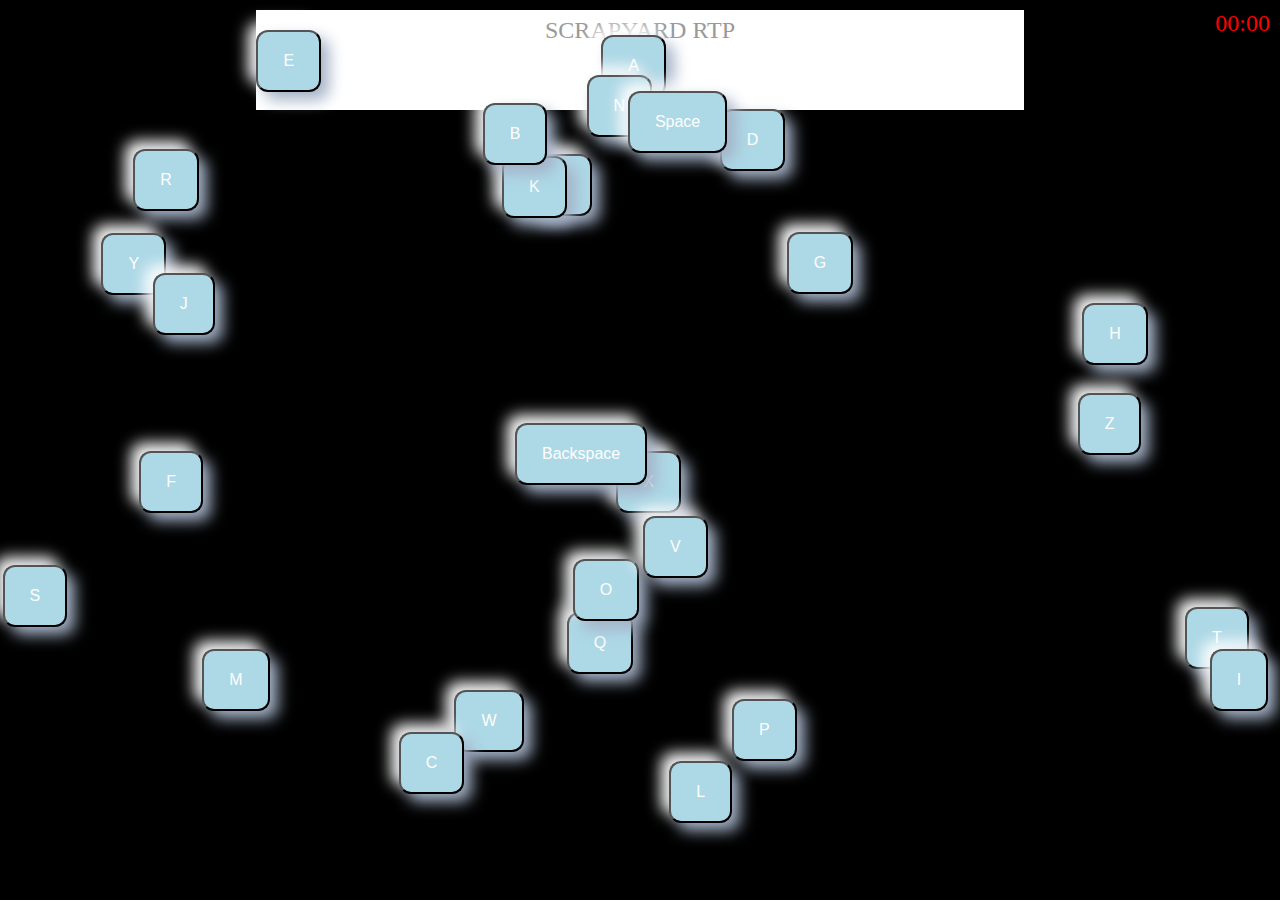
<file: index.html>
<!DOCTYPE html>
<html lang="en">
  <head>
    <meta charset="viewport" content="width=device-width, initial-scale=1.0" />
    <link rel="stylesheet" href="style.css" />
    <title>SCRAPYARD RTP</title>
  </head>
  <body>
    <div class="container">
      <span class="pre-text" id="preTextSpan">SCRAPYARD RTP</span>
      <input type="text" id="textbox" class="text-box" readonly />
    </div>

    <div class="timer" id="timer">00:00</div>

    <!-- Buttons will be moved freely, so we don't need rows -->
    <div class="hstack">
      <button type="button" class="button" data-key="Q">Q</button>
      <button type="button" class="button" data-key="W">W</button>
      <button type="button" class="button" data-key="E">E</button>
      <button type="button" class="button" data-key="R">R</button>
      <button type="button" class="button" data-key="T">T</button>
      <button type="button" class="button" data-key="Y">Y</button>
      <button type="button" class="button" data-key="U">U</button>
      <button type="button" class="button" data-key="I">I</button>
      <button type="button" class="button" data-key="O">O</button>
      <button type="button" class="button" data-key="P">P</button>
      <button type="button" class="button2" data-key="A">A</button>
      <button type="button" class="button2" data-key="S">S</button>
      <button type="button" class="button2" data-key="D">D</button>
      <button type="button" class="button2" data-key="F">F</button>
      <button type="button" class="button2" data-key="G">G</button>
      <button type="button" class="button2" data-key="H">H</button>
      <button type="button" class="button2" data-key="J">J</button>
      <button type="button" class="button2" data-key="K">K</button>
      <button type="button" class="button2" data-key="L">L</button>
      <button type="button" class="button3" data-key="Z">Z</button>
      <button type="button" class="button3" data-key="X">X</button>
      <button type="button" class="button3" data-key="C">C</button>
      <button type="button" class="button3" data-key="V">V</button>
      <button type="button" class="button3" data-key="B">B</button>
      <button type="button" class="button3" data-key="N">N</button>
      <button type="button" class="button3" data-key="M">M</button>
      <button type="button" class="button-space" data-key=" ">Space</button>
      <button type="button" class="button-backspace" data-key="Backspace">
        Backspace
      </button>
    </div>

    <script>
      const preText = "SCRAPYARD RTP";
      const textbox = document.getElementById("textbox");
      const preTextSpan = document.getElementById("preTextSpan");
      const buttons = document.querySelectorAll(
        ".button, .button2, .button3, .button-backspace, .button-space"
      );
      const timerElement = document.getElementById("timer");
      let timerInterval;
      let startTime;

      buttons.forEach((button) => {
        button.addEventListener("click", () => {
          const key = button.getAttribute("data-key");
          if (key === "Backspace") {
            textbox.value = textbox.value.slice(0, -1);
          } else {
            textbox.value += key;
          }
          handleInput({ target: { value: textbox.value } });
          increaseSpeed();
        });
      });

      function handleInput(event) {
        const input = event.target.value;
        if (input.length <= preText.length) {
          const remainingText = preText.slice(input.length);
          preTextSpan.textContent = remainingText;
          preTextSpan.style.centre = `${10 + input.length * 14}px`; // Adjust the left position based on input length
        } else {
          preTextSpan.textContent = "";
        }

        if (input === preText) {
          clearInterval(timerInterval);
          calculateWPM();
        }
      }

      function increaseSpeed() {
        buttons.forEach((button) => {
          const currentSpeedX = parseFloat(button.dataset.speedX) || 0;
          const currentSpeedY = parseFloat(button.dataset.speedY) || 0;

          // Increase speed by a factor of 1.5 each click
          button.dataset.speedX = currentSpeedX * 1.5;
          button.dataset.speedY = currentSpeedY * 1.5;
        });
      }

      function moveButtons() {
        buttons.forEach((button) => {
          const rect = button.getBoundingClientRect();
          let speedX = button.dataset.speedX
            ? parseFloat(button.dataset.speedX)
            : Math.random() * 4 - 2; // Increased speed
          let speedY = button.dataset.speedY
            ? parseFloat(button.dataset.speedY)
            : Math.random() * 4 - 2; // Increased speed

          let newX = rect.left + speedX;
          let newY = rect.top + speedY;

          // Bounce off the sides
          if (newX < 0 || newX > window.innerWidth - rect.width) {
            speedX = -speedX;
            newX = rect.left + speedX;
          }
          if (newY < 0 || newY > window.innerHeight - rect.height) {
            speedY = -speedY;
            newY = rect.top + speedY;
          }

          // Store the new speed
          button.dataset.speedX = speedX;
          button.dataset.speedY = speedY;

          button.style.left = `${newX}px`;
          button.style.top = `${newY}px`;
        });
      }

      function initButtonPositions() {
        buttons.forEach((button) => {
          const randomLeft =
            Math.random() * (window.innerWidth - button.offsetWidth);
          const randomTop =
            Math.random() * (window.innerHeight - button.offsetHeight);
          button.style.left = `${randomLeft}px`;
          button.style.top = `${randomTop}px`;
        });
      }

      function startTimer() {
        startTime = new Date();
        timerInterval = setInterval(() => {
          const elapsedTime = new Date() - startTime;
          const seconds = Math.floor((elapsedTime / 1000) % 60);
          const minutes = Math.floor((elapsedTime / 1000 / 60) % 60);
          timerElement.textContent = `${String(minutes).padStart(
            2,
            "0"
          )}:${String(seconds).padStart(2, "0")}`;
        }, 1000);
      }

      function calculateWPM() {
        const elapsedTime = (new Date() - startTime) / 1000; // in seconds
        const words = preText.split(" ").length;
        const wpm = (words / elapsedTime) * 60; // words per minute
        alert(`Your typing speed is ${wpm.toFixed(2)} words per minute.`);
      }

      initButtonPositions();
      setInterval(moveButtons, 20); // Move buttons every 20ms
      startTimer();
    </script>
  </body>
</html>
</file>
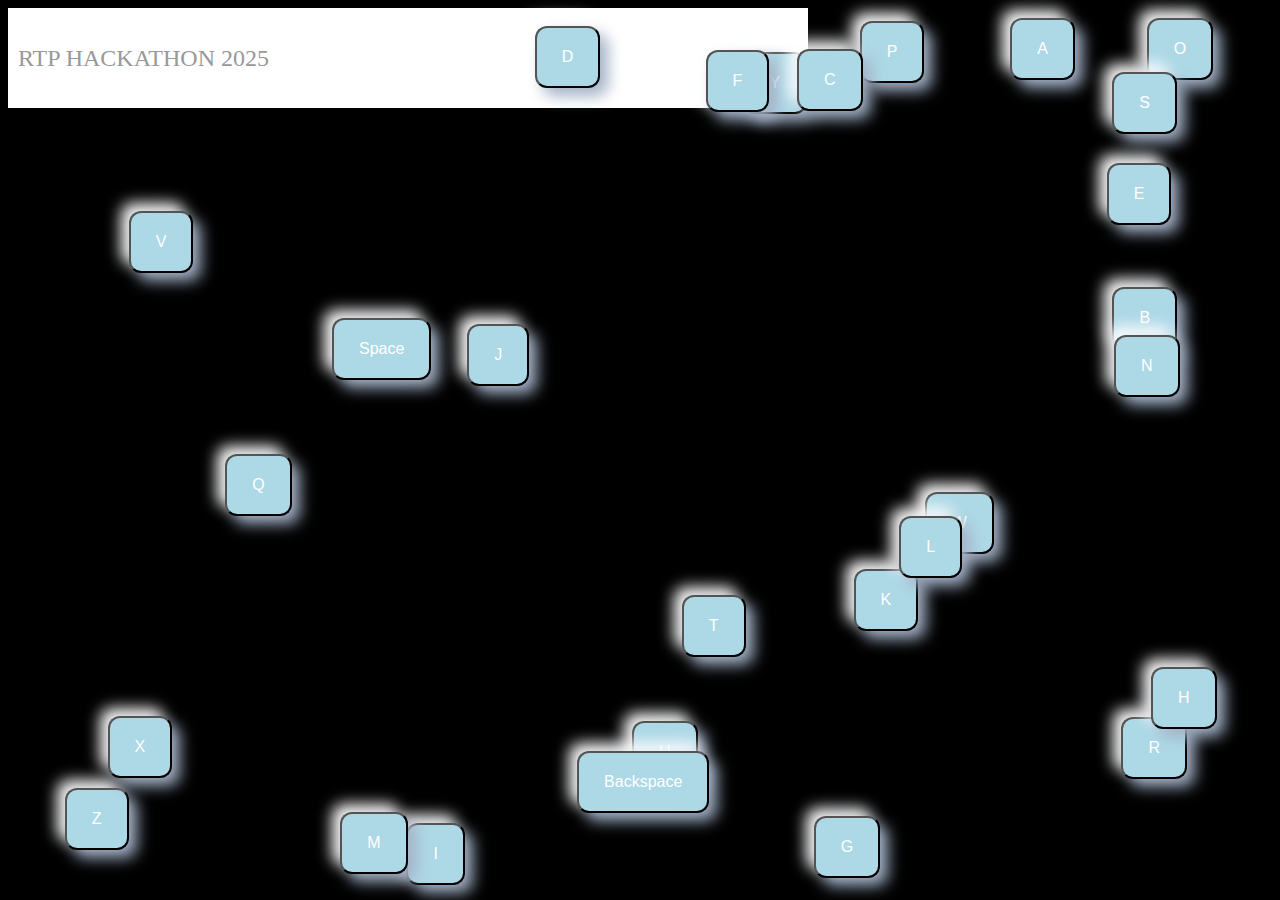
<file: src/index.html>
<!DOCTYPE html>
<html lang="en">
<head>
    <meta charset="viewport" content="width=device-width, initial-scale=1.0">
    <title>RTP HACKATHON 2025</title>
    <style>
        body {
            background-color: black;
        }
        .container {
            position: relative;
            width: 100%;
            max-width: 800px; /* Adjust the max-width as needed */
        }
        .text-box {
            font-size: 24px;
            border: 1px solid white;
            padding: 20px; /* Increase padding for larger text box */
            width: 100%;
            height: 100px; /* Adjust the height as needed */
            box-sizing: border-box;
        }
        .pre-text {
            position: absolute;
            top: 50%;
            left: 10px;
            transform: translateY(-50%);
            color: #999;
            pointer-events: none;
            font-size: 24px;
        }
        .button, .button2, .button3, .button-backspace, .button-space {
            font-size: 16px;
            padding: 20px 25px;
            background-color: lightblue;
            transition: background-color 0.1s; /* Increased speed */
            box-shadow: 8px 8px 15px #a3b1c6, -8px -8px 15px #ffffff;
            color: white;
            position: absolute; /* Make buttons move freely */
            user-select: none; /* Prevent text selection */
            border-radius: 12px; /* Make buttons rounded */
        }
        
        .button:hover, .button2:hover, .button3:hover, .button-backspace:hover, .button-space:hover {
            cursor: pointer;
            background-color: lightgreen;
        }

        .hstack {
            display: flex;
            flex-direction: column;
            align-items: center;
            gap: 20px;
        }

        canvas {
            border: 1px solid black;
        }
    </style>
</head>
<body>
    <div class="container">
        <span class="pre-text" id="preTextSpan">RTP HACKATHON 2025</span>
        <input type="text" id="textbox" class="text-box" readonly>
    </div>

    <!-- Buttons will be moved freely, so we don't need rows -->
    <div class="hstack">
        <button type="button" class="button" data-key="Q">Q</button>
        <button type="button" class="button" data-key="W">W</button>
        <button type="button" class="button" data-key="E">E</button>
        <button type="button" class="button" data-key="R">R</button>
        <button type="button" class="button" data-key="T">T</button>
        <button type="button" class="button" data-key="Y">Y</button>
        <button type="button" class="button" data-key="U">U</button>
        <button type="button" class="button" data-key="I">I</button>
        <button type="button" class="button" data-key="O">O</button>
        <button type="button" class="button" data-key="P">P</button>
        <button type="button" class="button2" data-key="A">A</button>
        <button type="button" class="button2" data-key="S">S</button>
        <button type="button" class="button2" data-key="D">D</button>
        <button type="button" class="button2" data-key="F">F</button>
        <button type="button" class="button2" data-key="G">G</button>
        <button type="button" class="button2" data-key="H">H</button>
        <button type="button" class="button2" data-key="J">J</button>
        <button type="button" class="button2" data-key="K">K</button>
        <button type="button" class="button2" data-key="L">L</button>
        <button type="button" class="button3" data-key="Z">Z</button>
        <button type="button" class="button3" data-key="X">X</button>
        <button type="button" class="button3" data-key="C">C</button>
        <button type="button" class="button3" data-key="V">V</button>
        <button type="button" class="button3" data-key="B">B</button>
        <button type="button" class="button3" data-key="N">N</button>
        <button type="button" class="button3" data-key="M">M</button>
        <button type="button" class="button-space" data-key=" ">Space</button>
        <button type="button" class="button-backspace" data-key="Backspace">Backspace</button>
    </div>

    <script>
        const preText = "RTP HACKATHON 2025";
        const textbox = document.getElementById('textbox');
        const preTextSpan = document.getElementById('preTextSpan');
        const buttons = document.querySelectorAll('.button, .button2, .button3, .button-backspace, .button-space');

        buttons.forEach(button => {
            button.addEventListener('click', () => {
                const key = button.getAttribute('data-key');
                if (key === 'Backspace') {
                    textbox.value = textbox.value.slice(0, -1);
                } else {
                    textbox.value += key;
                }
                handleInput({ target: { value: textbox.value } });
                increaseSpeed();
            });
        });

        function handleInput(event) {
            const input = event.target.value;
            if (input.length <= preText.length) {
                const remainingText = preText.slice(input.length);
                preTextSpan.textContent = remainingText;
                preTextSpan.style.left = `${10 + input.length * 14}px`; // Adjust the left position based on input length
            } else {
                preTextSpan.textContent = '';
            }
        }

        function increaseSpeed() {
            buttons.forEach(button => {
                const currentSpeedX = parseFloat(button.dataset.speedX) || 0;
                const currentSpeedY = parseFloat(button.dataset.speedY) || 0;

                // Increase speed by a factor of 1.5 each click
                button.dataset.speedX = currentSpeedX * 1.5;
                button.dataset.speedY = currentSpeedY * 1.5;
            });
        }

        function moveButtons() {
            buttons.forEach(button => {
                const rect = button.getBoundingClientRect();
                let speedX = button.dataset.speedX ? parseFloat(button.dataset.speedX) : (Math.random() * 4 - 2); // Increased speed
                let speedY = button.dataset.speedY ? parseFloat(button.dataset.speedY) : (Math.random() * 4 - 2); // Increased speed

                let newX = rect.left + speedX;
                let newY = rect.top + speedY;

                // Bounce off the sides
                if (newX < 0 || newX > window.innerWidth - rect.width) {
                    speedX = -speedX;
                    newX = rect.left + speedX;
                }
                if (newY < 0 || newY > window.innerHeight - rect.height) {
                    speedY = -speedY;
                    newY = rect.top + speedY;
                }

                // Store the new speed
                button.dataset.speedX = speedX;
                button.dataset.speedY = speedY;

                button.style.left = `${newX}px`;
                button.style.top = `${newY}px`;
            });
        }

        function initButtonPositions() {
            buttons.forEach(button => {
                const randomLeft = Math.random() * (window.innerWidth - button.offsetWidth);
                const randomTop = Math.random() * (window.innerHeight - button.offsetHeight);
                button.style.left = `${randomLeft}px`;
                button.style.top = `${randomTop}px`;
            });
        }

        initButtonPositions();
        setInterval(moveButtons, 20); // Move buttons every 20ms
    </script>
</body>
</html>
</file>
<file: style.css>
body {
  background-color: black;
}
.container {
  position: absolute;
  top: 10px;
  left: 50%;
  transform: translateX(-50%);
  width: 60%; /* Adjust width for better alignment */
  text-align: center;
}
.text-box {
  font-size: 24px;
  border: 1px solid white;
  padding: 20px; /* Increase padding for larger text box */
  width: 100%;
  height: 100px; /* Adjust the height as needed */
  box-sizing: border-box;
  text-align: center;
}

.pre-text {
  position: absolute;
  top: 20%;
  left: 50%;
  transform: translate(-50%, -50%); /* Ensures perfect centering */
  color: #999;
  pointer-events: none;
  font-size: 24px;
}
.button,
.button2,
.button3,
.button-backspace,
.button-space {
  font-size: 16px;
  padding: 20px 25px;
  background-color: lightblue;
  transition: background-color 0.1s; /* Increased speed */
  box-shadow: 8px 8px 15px #a3b1c6, -8px -8px 15px #ffffff;
  color: white;
  position: absolute; /* Make buttons move freely */
  user-select: none; /* Prevent text selection */
  border-radius: 12px; /* Make buttons rounded */
}

.button:hover,
.button2:hover,
.button3:hover,
.button-backspace:hover,
.button-space:hover {
  cursor: pointer;
  background-color: lightgreen;
}

.hstack {
  display: flex;
  flex-direction: column;
  align-items: center;
  gap: 20px;
}

canvas {
  border: 1px solid black;
}

.timer {
  position: absolute;
  top: 10px;
  right: 10px;
  color: red;
  font-size: 24px;
}
</file>
